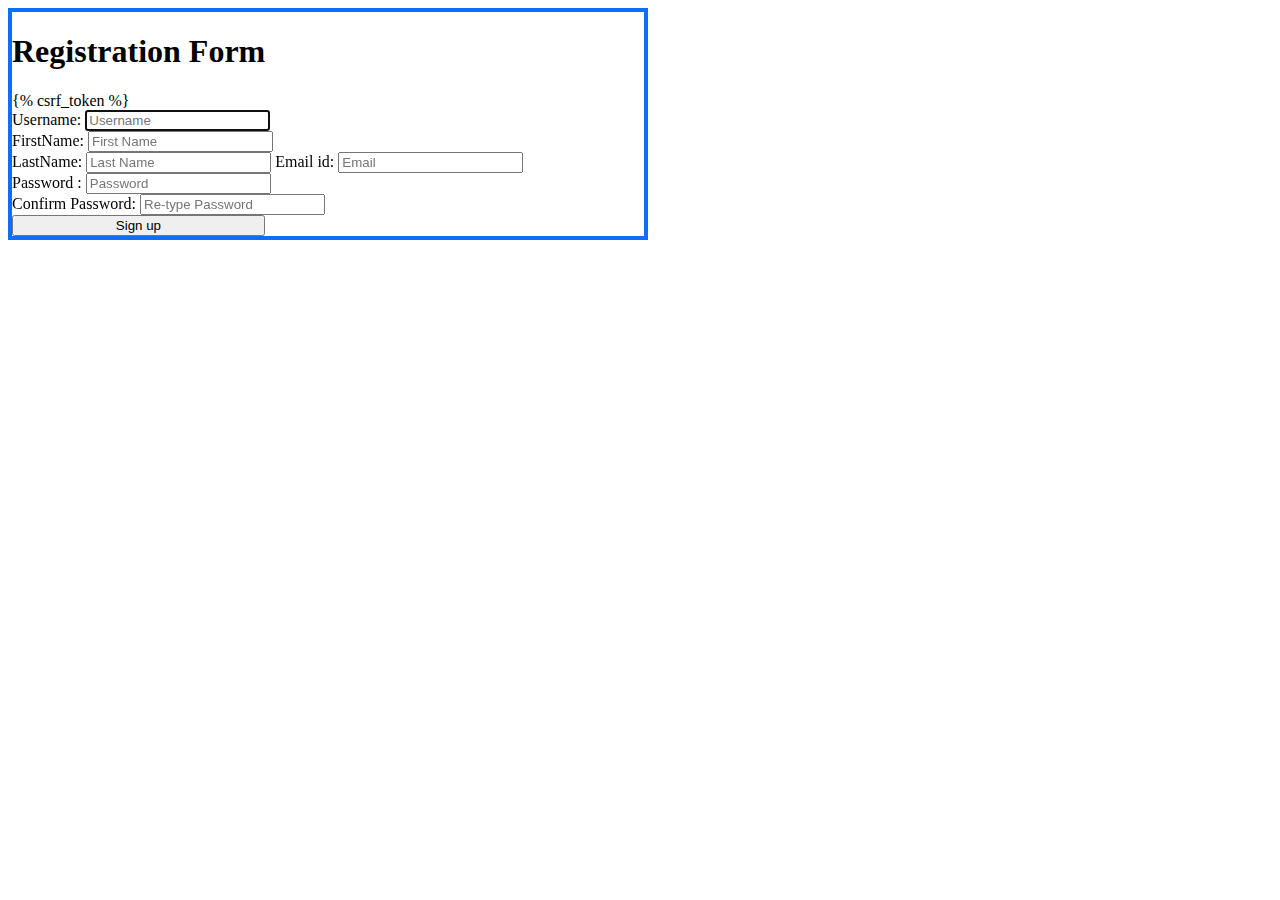
<file: Templates/Registration_Form.html>
<!doctype html>
<html lang="en">

<head>
  <meta charset="utf-8">
  <meta name="viewport" content="width=device-width, initial-scale=1">
  <title>Teacher Management System</title>
  <link href="https://cdn.jsdelivr.net/npm/bootstrap@5.3.0-alpha1/dist/css/bootstrap.min.css" rel="stylesheet"
    integrity="sha384-GLhlTQ8iRABdZLl6O3oVMWSktQOp6b7In1Zl3/Jr59b6EGGoI1aFkw7cmDA6j6gD" crossorigin="anonymous">
</head>

<body>
  <div class="container row m-lg-5 overflow-hidden">
    <div class="container my-3 py-4" style="border:4px solid #0d6efd;width:50%">
      <div class="container text-center">
        <div class="container text-center">
          <h1>Registration Form</h1>
        </div>
        <form class='form-signup' method="post" action="/registration" onsubmit="return validateForm()">
          {% csrf_token %}
          <div class="form-group my-3">
            <label for="user" class="sr-only">Username:</label>
            <input type="text" id="inputName" name="user" class="form-control" placeholder="Username" required autofocus>
            <div class="form-group my-3">
              <label for="fname" class="sr-only">FirstName:</label>
              <input type="text" id="fname" name="fname" class="form-control" placeholder="First Name" required autofocus>
              <div class="form-group my-3">
                <label for="lname" class="sr-only">LastName:</label>
                <input type="text" id="lname" name="lname" class="form-control" placeholder="Last Name" required autofocus>
            <label for="email" class="sr-only">Email id:</label>
            <input type="email" id="inputEmail" name="email" class="form-control" placeholder="Email" required>
            <div class="form-group my-3">
              <label for="pass" class="sr-only">Password :</label>
              <input type="password" id="inputPassword" name="pass" class="form-control" placeholder="Password" required>
              <div class="checkbox mb-3">
                <label for="confirmPassword" class="sr-only">Confirm Password:</label>
                <input type="password" id="confirmPassword" name="confirmPassword" class="form-control"
                  placeholder="Re-type Password" required oninput="checkPasswords()">
                <div class="checkbox mb-3">
                  <button class="btn btn-lg-3 btn-primary btn-block mt-4 "style="width:40%" type="submit">Sign up</button>
        </form>
      </div>
    </div>
  </div>
  <script>
    function validateForm() {
      var name = document.getElementById("name").value;
      var email = document.getElementById("email").value;
      var password = document.getElementById("password").value;
      var confirmPassword = document.getElementById("confirmPassword").value;

      if (name == "" || email == "" || password == "" || confirmPassword == "") {
        alert("Please fill out all fields.");
        return false;
      }

      if (password != confirmPassword) {
        alert("Passwords do not match.");
        return false;
      }

      return true;
    }

    function checkPasswords() {
      var password = document.getElementById("password").value;
      var confirmPassword = document.getElementById("confirmPassword").value;

      if (password != confirmPassword) {
        document.getElementById("confirmPassword").setCustomValidity("Passwords do not match.");
      } else {
        document.getElementById("confirmPassword").setCustomValidity("");
      }
    }
  </script>
  <script src="https://cdn.jsdelivr.net/npm/bootstrap@5.3.0-alpha1/dist/js/bootstrap.bundle.min.js"
    integrity="sha384-w76AqPfDkMBDXo30jS1Sgez6pr3x5MlQ1ZAGC+nuZB+EYdgRZgiwxhTBTkF7CXvN"
    crossorigin="anonymous"></script>
</body>

</html>
</file>
